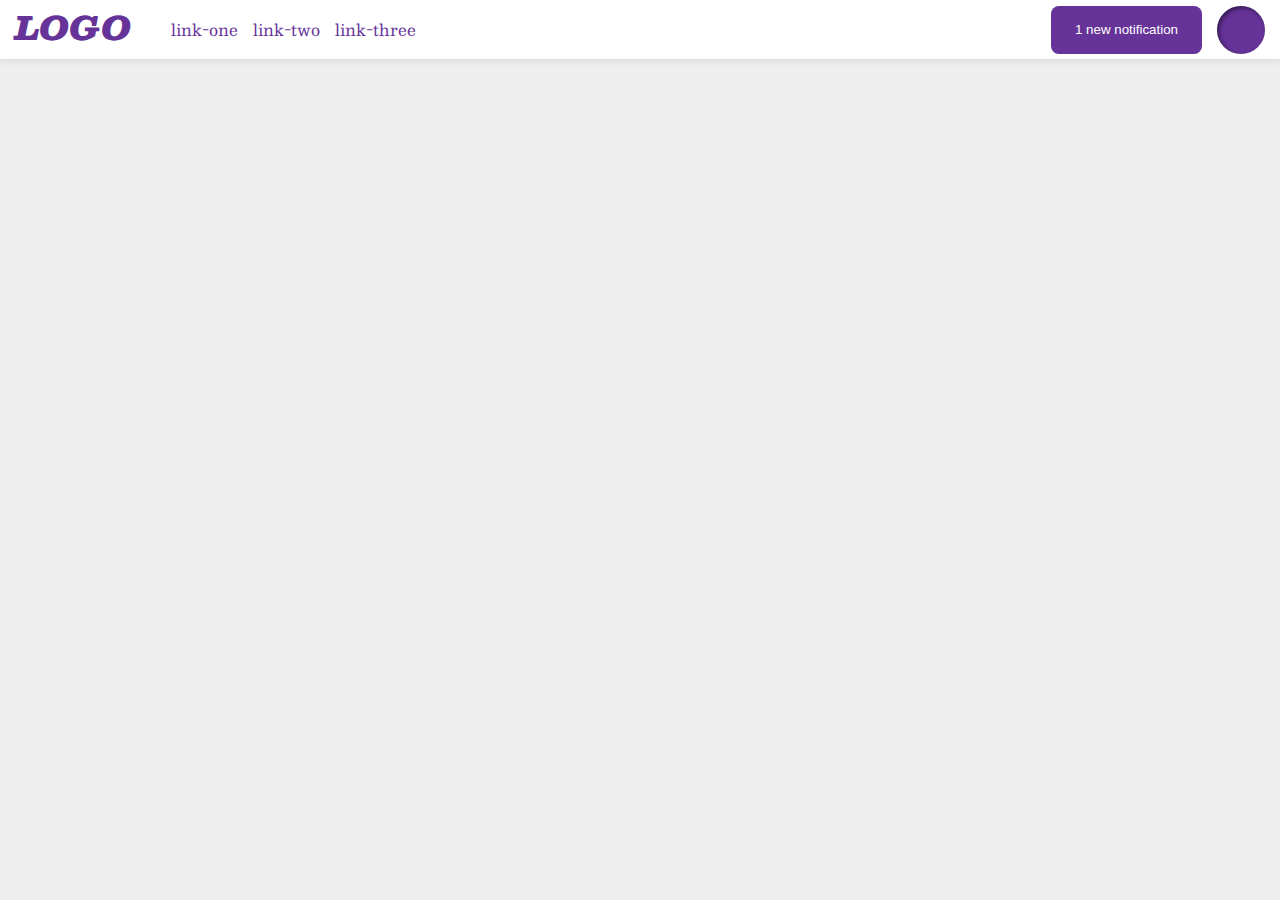
<file: foundations/flex/03-flex-header-2/index.html>
<!DOCTYPE html>
<html lang="en">
  <head>
    <meta charset="UTF-8" />
    <meta http-equiv="X-UA-Compatible" content="IE=edge" />
    <meta name="viewport" content="width=device-width, initial-scale=1.0" />
    <title>Flex Header 2</title>
    <link rel="stylesheet" href="style.css" />
  </head>
  <body>
    <div class="container">
      <div class="header">
        <div class="left-container">
          <div class="logo">LOGO</div>
          <ul class="links">
            <li><a href="https://google.com">link-one</a></li>
            <li><a href="https://google.com">link-two</a></li>
            <li><a href="https://google.com">link-three</a></li>
          </ul>
        </div>
        <div class="right-container">
          <button class="notifications">1 new notification</button>
          <div class="profile-image"></div>
        </div>
      </div>
    </div>
  </body>
</html>
</file>
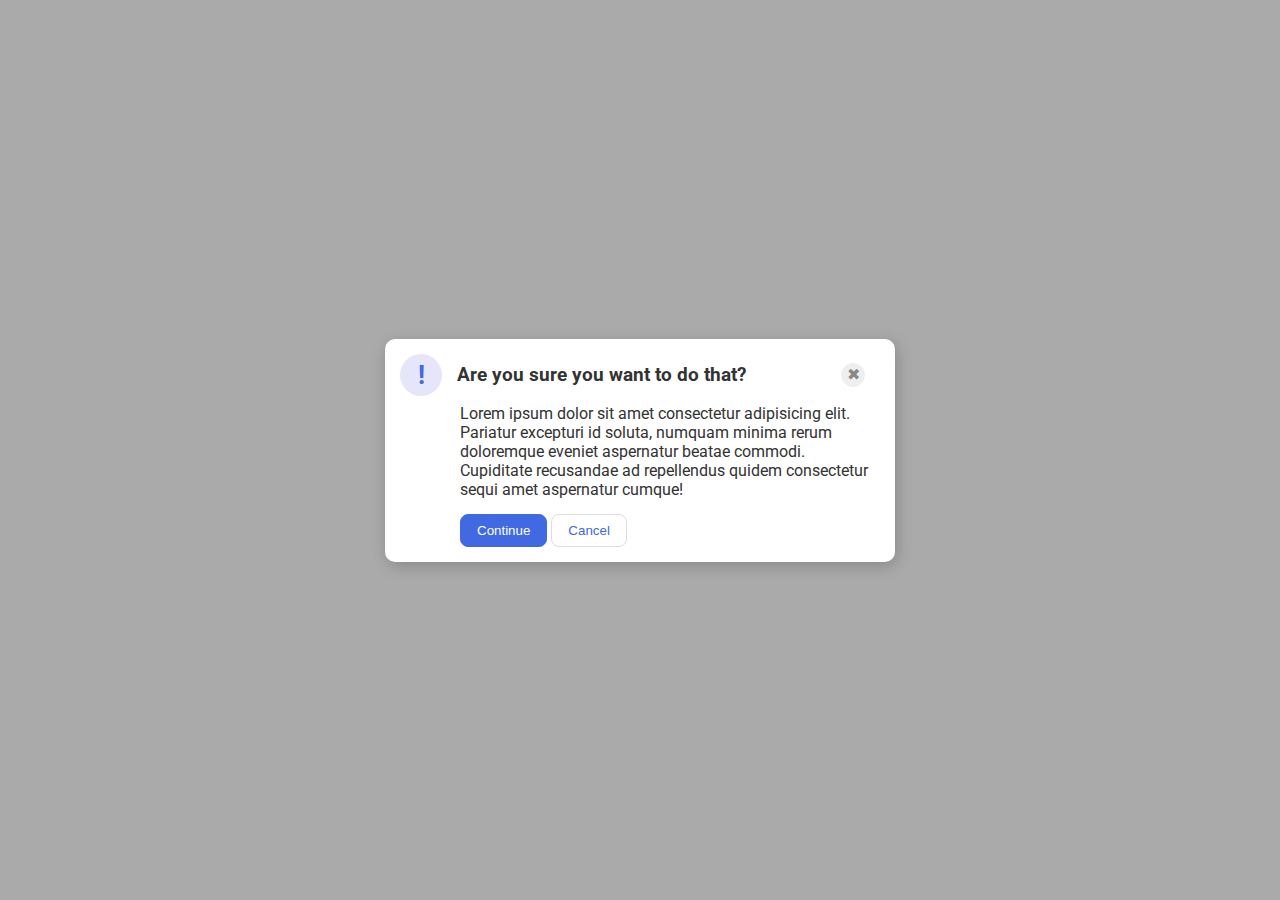
<file: foundations/flex/05-flex-modal/index.html>
<!DOCTYPE html>
<html lang="en">
  <head>
    <meta charset="UTF-8" />
    <meta http-equiv="X-UA-Compatible" content="IE=edge" />
    <meta name="viewport" content="width=device-width, initial-scale=1.0" />
    <link rel="stylesheet" href="style.css" />
    <title>Modal</title>
  </head>
  <body>
    <div class="modal">
      <div class="top">
        <div class="icon">!</div>
        <div class="header">Are you sure you want to do that?</div>
        <div class="exit-btn">
          <button class="close-button">✖</button>
        </div>
      </div>

      <div class="text">
        Lorem ipsum dolor sit amet consectetur adipisicing elit. Pariatur
        excepturi id soluta, numquam minima rerum doloremque eveniet aspernatur
        beatae commodi. Cupiditate recusandae ad repellendus quidem consectetur
        sequi amet aspernatur cumque!
      </div>
      <div class="bottom">
        <button class="continue">Continue</button>
        <button class="cancel">Cancel</button>
      </div>
    </div>
  </body>
</html>
</file>
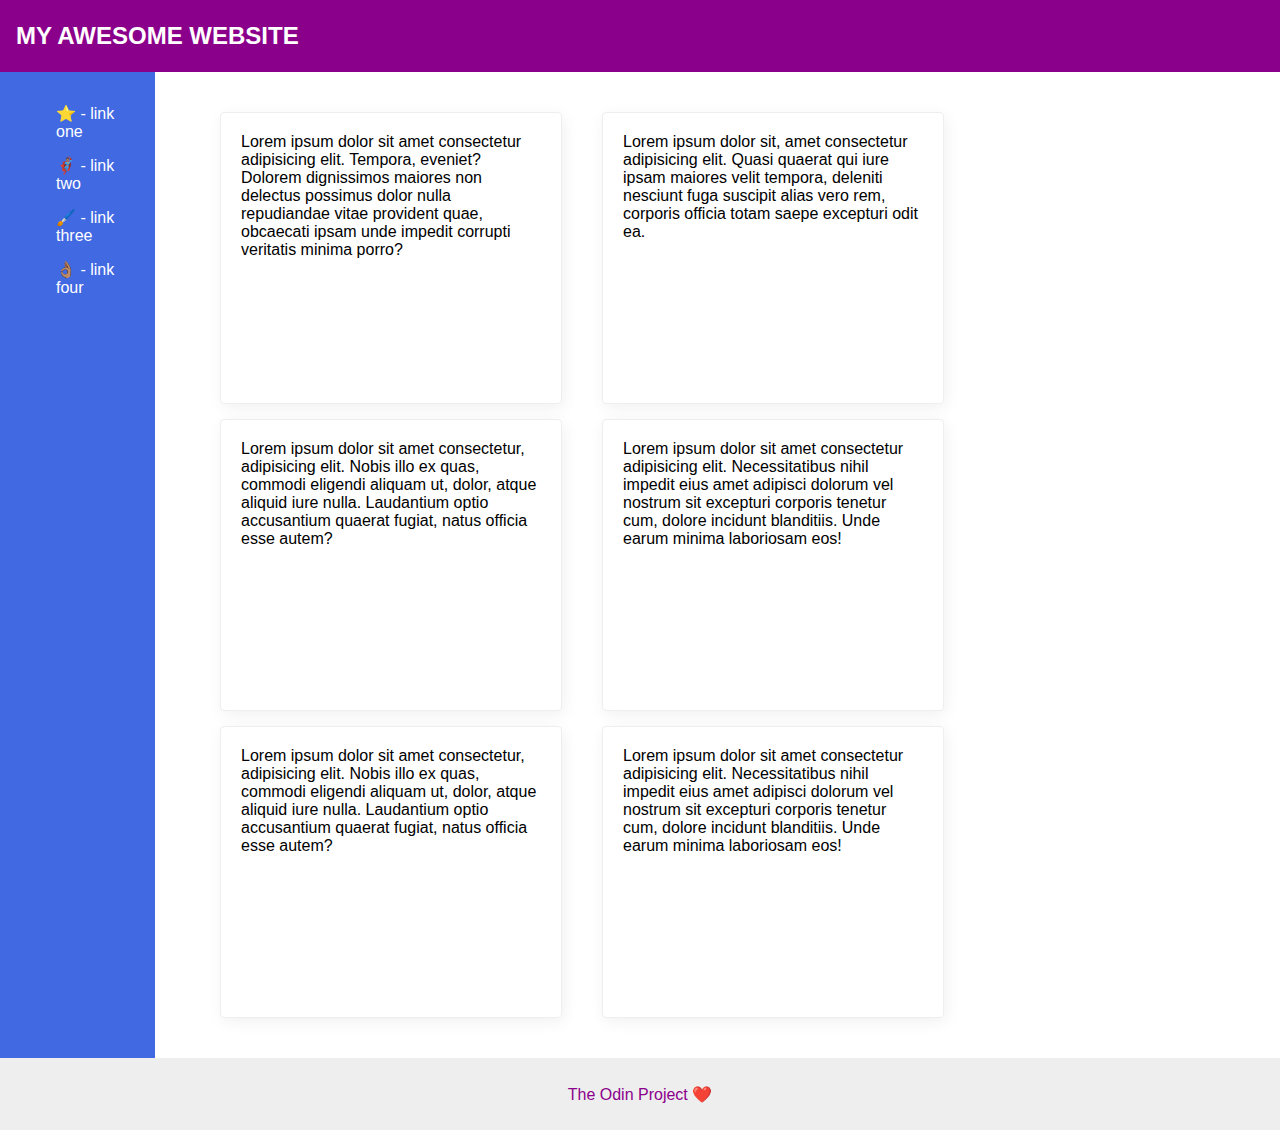
<file: foundations/flex/07-flex-layout-2/index.html>
<!DOCTYPE html>
<html lang="en">
  <head>
    <meta charset="UTF-8" />
    <meta http-equiv="X-UA-Compatible" content="IE=edge" />
    <meta name="viewport" content="width=device-width, initial-scale=1.0" />
    <title>The Holy Grail</title>
    <link rel="stylesheet" href="style.css" />
  </head>
  <body>
    <div class="header">MY AWESOME WEBSITE</div>

    <div class="main-container">
      <div class="container">
         <div class="sidebar">
        <ul>
          <li><a href="#">⭐ - link one</a></li>
          <li><a href="#">🦸🏽‍♂️ - link two</a></li>
          <li><a href="#">🖌️ - link three</a></li>
          <li><a href="#">👌🏽 - link four</a></li>
        </ul>
      </div>

      <div class="card-items">
        <div class="card">
          Lorem ipsum dolor sit amet consectetur adipisicing elit. Tempora,
          eveniet? Dolorem dignissimos maiores non delectus possimus dolor nulla
          repudiandae vitae provident quae, obcaecati ipsam unde impedit
          corrupti veritatis minima porro?
        </div>
        <div class="card">
          Lorem ipsum dolor sit, amet consectetur adipisicing elit. Quasi
          quaerat qui iure ipsam maiores velit tempora, deleniti nesciunt fuga
          suscipit alias vero rem, corporis officia totam saepe excepturi odit
          ea.
        </div>
        <div class="card">
          Lorem ipsum dolor sit amet consectetur, adipisicing elit. Nobis illo
          ex quas, commodi eligendi aliquam ut, dolor, atque aliquid iure nulla.
          Laudantium optio accusantium quaerat fugiat, natus officia esse autem?
        </div>
        <div class="card">
          Lorem ipsum dolor sit amet consectetur adipisicing elit.
          Necessitatibus nihil impedit eius amet adipisci dolorum vel nostrum
          sit excepturi corporis tenetur cum, dolore incidunt blanditiis. Unde
          earum minima laboriosam eos!
        </div>
        <div class="card">
          Lorem ipsum dolor sit amet consectetur, adipisicing elit. Nobis illo
          ex quas, commodi eligendi aliquam ut, dolor, atque aliquid iure nulla.
          Laudantium optio accusantium quaerat fugiat, natus officia esse autem?
        </div>
        <div class="card">
          Lorem ipsum dolor sit amet consectetur adipisicing elit.
          Necessitatibus nihil impedit eius amet adipisci dolorum vel nostrum
          sit excepturi corporis tenetur cum, dolore incidunt blanditiis. Unde
          earum minima laboriosam eos!
        </div>
      </div>
      </div>
     
      <div class="footer">The Odin Project ❤️</div>
    </div>
  </body>
</html>
</file>
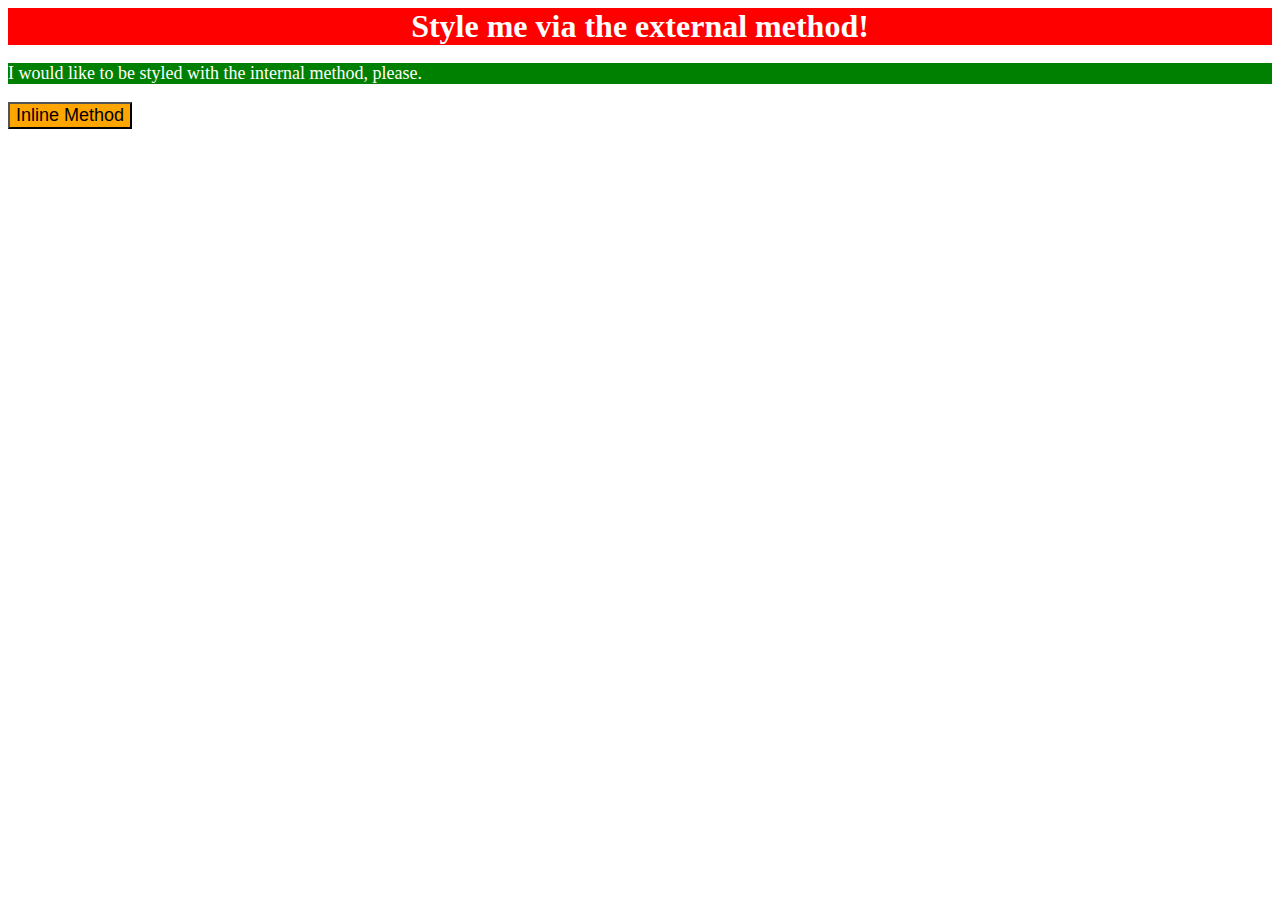
<file: foundations/intro-to-css/01-css-methods/index.html>
<!DOCTYPE html>
<html lang="en">
  <head>
    <meta charset="UTF-8">
    <meta http-equiv="X-UA-Compatible" content="IE=edge">
    <meta name="viewport" content="width=device-width, initial-scale=1.0">
    <link rel="stylesheet" href="style.css">
    <title>Methods for Adding CSS</title>
  </head>
  <style>
    p{
      color: white;
      background-color: green;
      font-size: 18px;
    }
  </style>
  <body>
    <div>Style me via the external method!</div>
    <p>I would like to be styled with the internal method, please.</p>
    <button style="background-color: orange; font-size:18px;">Inline Method</button>
  </body>
</html>
</file>
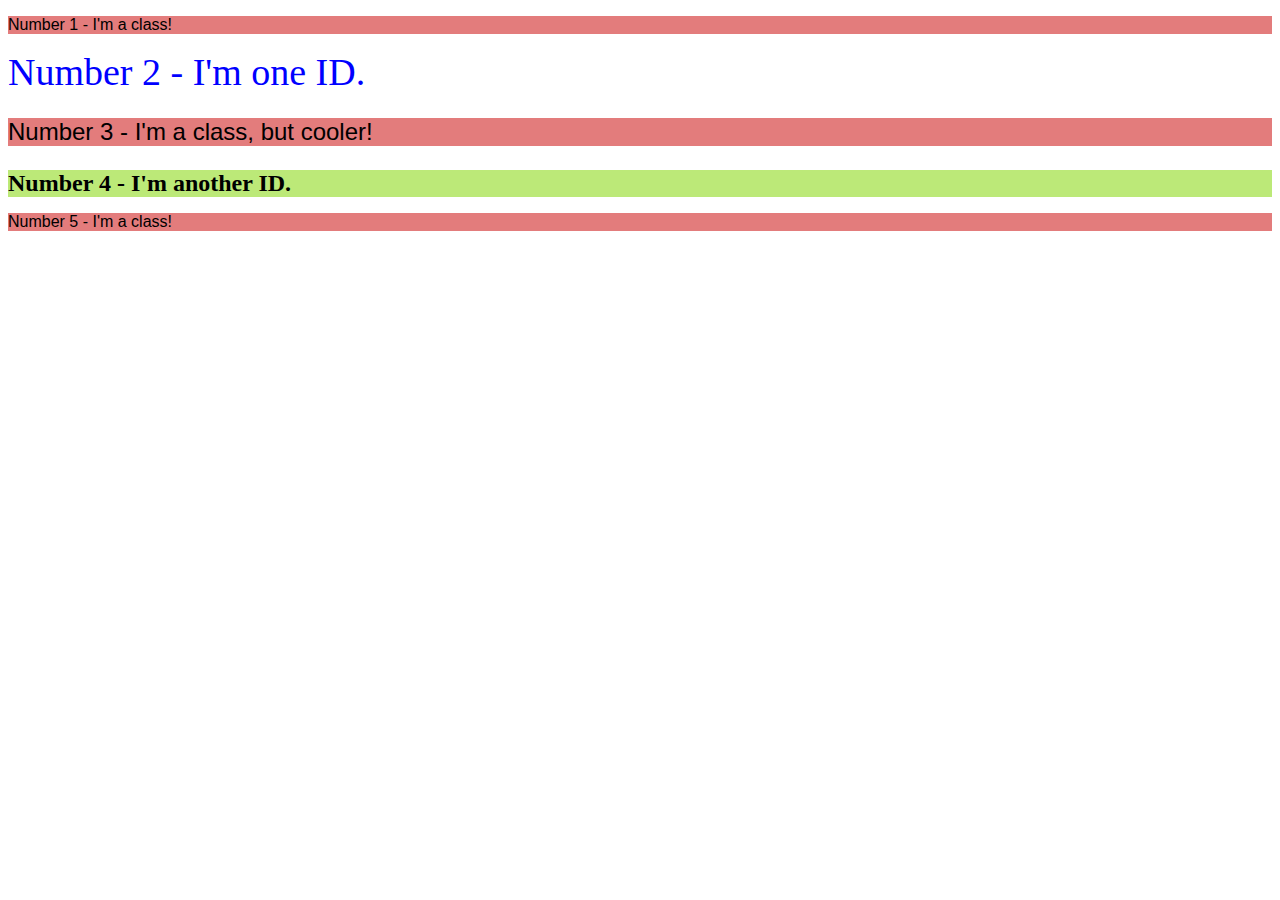
<file: foundations/intro-to-css/02-class-id-selectors/index.html>
<!DOCTYPE html>
<html lang="en">
  <head>
    <meta charset="UTF-8" />
    <meta http-equiv="X-UA-Compatible" content="IE=edge" />
    <meta name="viewport" content="width=device-width, initial-scale=1.0" />
    <title>Class and ID Selectors</title>
    <link rel="stylesheet" href="style.css" />
  </head>
  <body>
    <p class="odd-number one">Number 1 - I'm a class!</p>
    <div id="two">Number 2 - I'm one ID.</div>
    <p class="odd-number three">Number 3 - I'm a class, but cooler!</p>
    <div id="four">Number 4 - I'm another ID.</div>
    <p class="odd-number five">Number 5 - I'm a class!</p>
  </body>
</html>
</file>
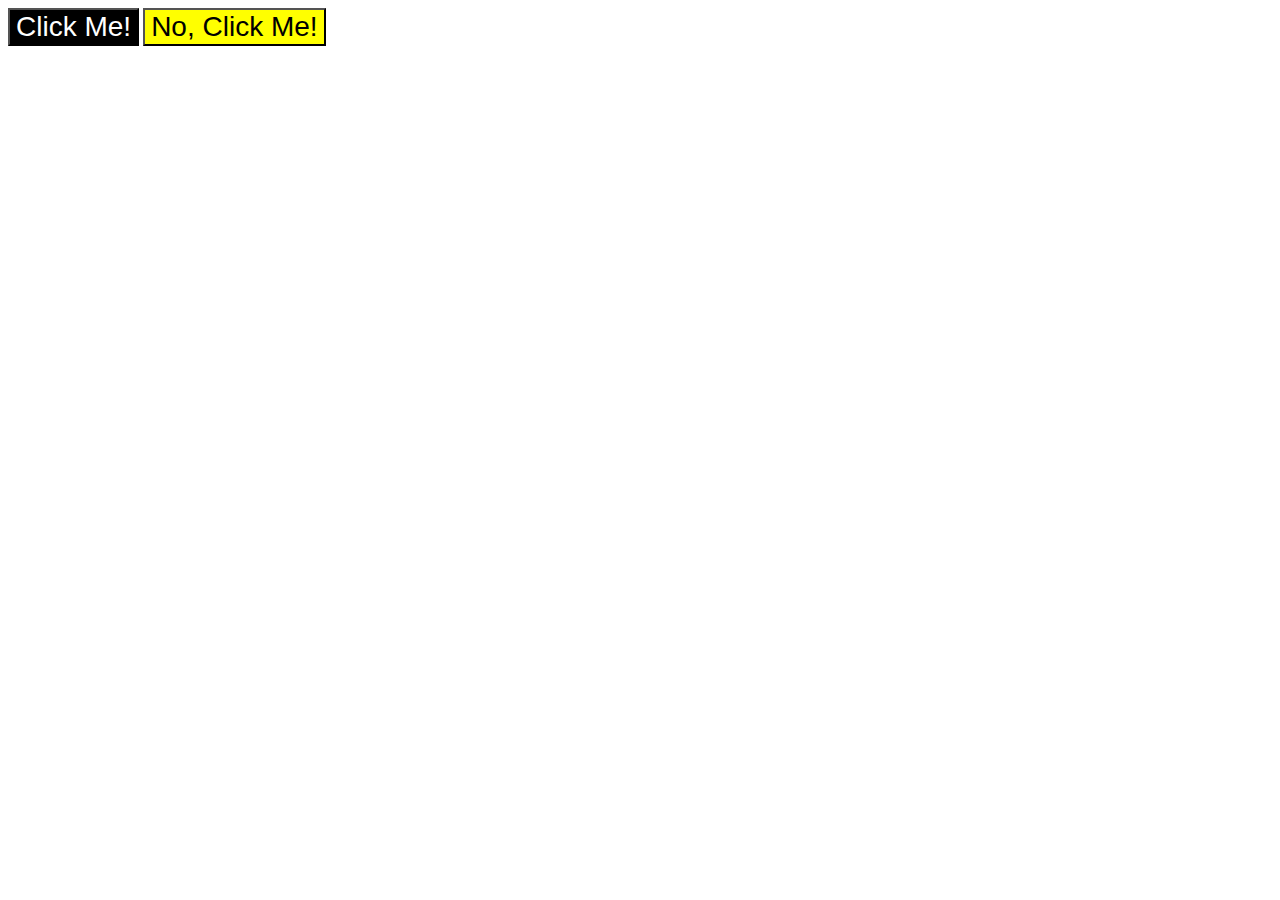
<file: foundations/intro-to-css/03-grouping-selectors/index.html>
<!DOCTYPE html>
<html lang="en">
  <head>
    <meta charset="UTF-8">
    <meta http-equiv="X-UA-Compatible" content="IE=edge">
    <meta name="viewport" content="width=device-width, initial-scale=1.0">
    <title>Grouping Selectors</title>
    <link rel="stylesheet" href="style.css">
  </head>
  <body>
    <button class="btn-one">Click Me!</button>
    <button class="btn-two">No, Click Me!</button>
  </body>
</html>
</file>
<file: foundations/flex/03-flex-header-2/style.css>
/* this is some magical font-importing.  
you'll learn about it later. */
@import url('https://fonts.googleapis.com/css2?family=Besley:ital,wght@0,400;1,900&display=swap');

body {
  margin: 0;
  background: #eee;
  font-family: Besley, serif;
}


.header {
  display: flex;
  align-items: center;
  background: white;
  border-bottom: 1px solid #ddd;
  box-shadow: 0 0 8px rgba(0,0,0,.1);
  justify-content: space-between;
}

.profile-image {
  background: rebeccapurple;
  box-shadow: inset 2px 2px 4px rgba(0,0,0,.5);
  border-radius: 50%;
  width: 48px;
  height: 48px;
}

.logo {
  color: rebeccapurple;
  font-size: 32px;
  font-weight: 900;
  font-style: italic;
}

.left-container{
 display: flex;
 margin-left: 15px;
}

.links{
  display: flex;
  gap: 15px;
}

.right-container{
  display: flex;
  gap: 15px;
  margin-right: 15px;
}


button {
  border: none;
  border-radius: 8px;
  background: rebeccapurple;
  color: white;
  padding: 8px 24px;
}

a {
  /* this removes the line under our links */
  text-decoration: none;
  color: rebeccapurple;
}

ul {
  list-style-type: none;
}
</file>
<file: foundations/flex/05-flex-modal/style.css>
@import url('https://fonts.googleapis.com/css2?family=Roboto:wght@400;700&display=swap');

html, body {
  height: 100%;
}

body {
  font-family: Roboto, sans-serif;
  margin: 0;
  background: #aaa;
  color: #333;
  /* I'll give you this one for free lol */
  display: flex;
  align-items: center;
  justify-content: center;
}

.modal {
  background: white;
  width: 480px;
  border-radius: 10px;
  box-shadow: 2px 4px 16px rgba(0,0,0,.2);
  padding: 15px;
}

.icon {
  color: royalblue;
  font-size: 26px;
  font-weight: 700;
  background: lavender;
  width: 42px;
  height: 42px;
  border-radius: 50%;
  display: flex;
  align-items: center;
  justify-content: center;
  flex-shrink: 0;
}

.close-button {
  background: #eee;
  border-radius: 50%;
  color: #888;
  font-weight: 400;
  font-size: 16px;
  height: 24px;
  width: 24px;
  display: flex;
  align-items: center;
  justify-content: center;
  border: 1px solid #eee;
  padding: 0;
}

.top{
  display: flex;
  align-items: center;
  gap: 15px;
}

.header{
  font-size: 19px;
  font-weight: bold;
  margin-right: 80px;
}

.text{
  align-items: center;
  justify-content: center;
  margin-top: 8px;
  margin-left: 60px;
}

.bottom{
   margin-top: 15px;
   margin-left: 60px;
}

button {
  cursor: pointer;
  padding: 8px 16px;
  border-radius: 8px;
}

button.continue {
  background: royalblue;
  border: 1px solid royalblue;
  color: white;
}

button.cancel {
  background: white;
  border: 1px solid #ddd;
  color: royalblue;
  
}
</file>
<file: foundations/flex/07-flex-layout-2/style.css>
body {
  font-family: -apple-system, BlinkMacSystemFont, 'Segoe UI', Roboto, Oxygen, Ubuntu, Cantarell, 'Open Sans', 'Helvetica Neue', sans-serif;
  margin: 0;
  min-height: 100vh;
}

li{
  list-style: none;
  margin-bottom: 15px;
}

a{
  text-decoration: none;
  color: white;
}

.header {
  display: flex;
  height: 72px;
  background: darkmagenta;
  color: white;
  font-size: 24px;
  font-weight: bold;
  padding-left: 16px;
  align-items: center;
}

.footer {
  display: flex;
  height: 72px;
  background: #eee;
  color: darkmagenta;
  align-items: center;
  justify-content: center;
}

.sidebar {
  width: 300px;
  background: royalblue;
  box-sizing: border-box;
  padding: 16px;
}

.card {
  border: 1px solid #eee;
  box-shadow: 2px 4px 16px rgba(0,0,0,.06);
  border-radius: 4px;
  padding: 20px;
  width: 300px;
  height: 250px;
  margin-left: 25px;
}

.main-container{
  display: flex;
  flex-direction: column;
}

.container{
  display: flex;
}

.card-items{
  display: flex;
  margin: 15px;
  flex-wrap: wrap;
  padding: 25px;
  gap: 15px;
}
</file>
<file: foundations/intro-to-css/01-css-methods/style.css>
div{
    color: white;
    background-color: red;
    text-align: center;
    font-size: 32px;
    font-weight: bold;
}
</file>
<file: foundations/intro-to-css/02-class-id-selectors/style.css>
.odd-number {
  background-color: rgb(227, 124, 124);
  font-family: Verdana, sans-serif;
}

.odd-number.three{
    font-size: 24px;
}

#two{
    color: blue;
    font-size: 38px;
}

#four{
    font-size: 24px;
    font-weight: bold;
    background-color: rgb(188, 233, 120);
}
</file>
<file: foundations/intro-to-css/03-grouping-selectors/style.css>
.btn-one,
.btn-two {
  font-size: 28px;
  font-family: Helvetica, "Times New Roman", sans-serif;
}

.btn-one {
  color: white;
  background-color: black;
}

.btn-two {
  background-color: yellow;
}
</file>
